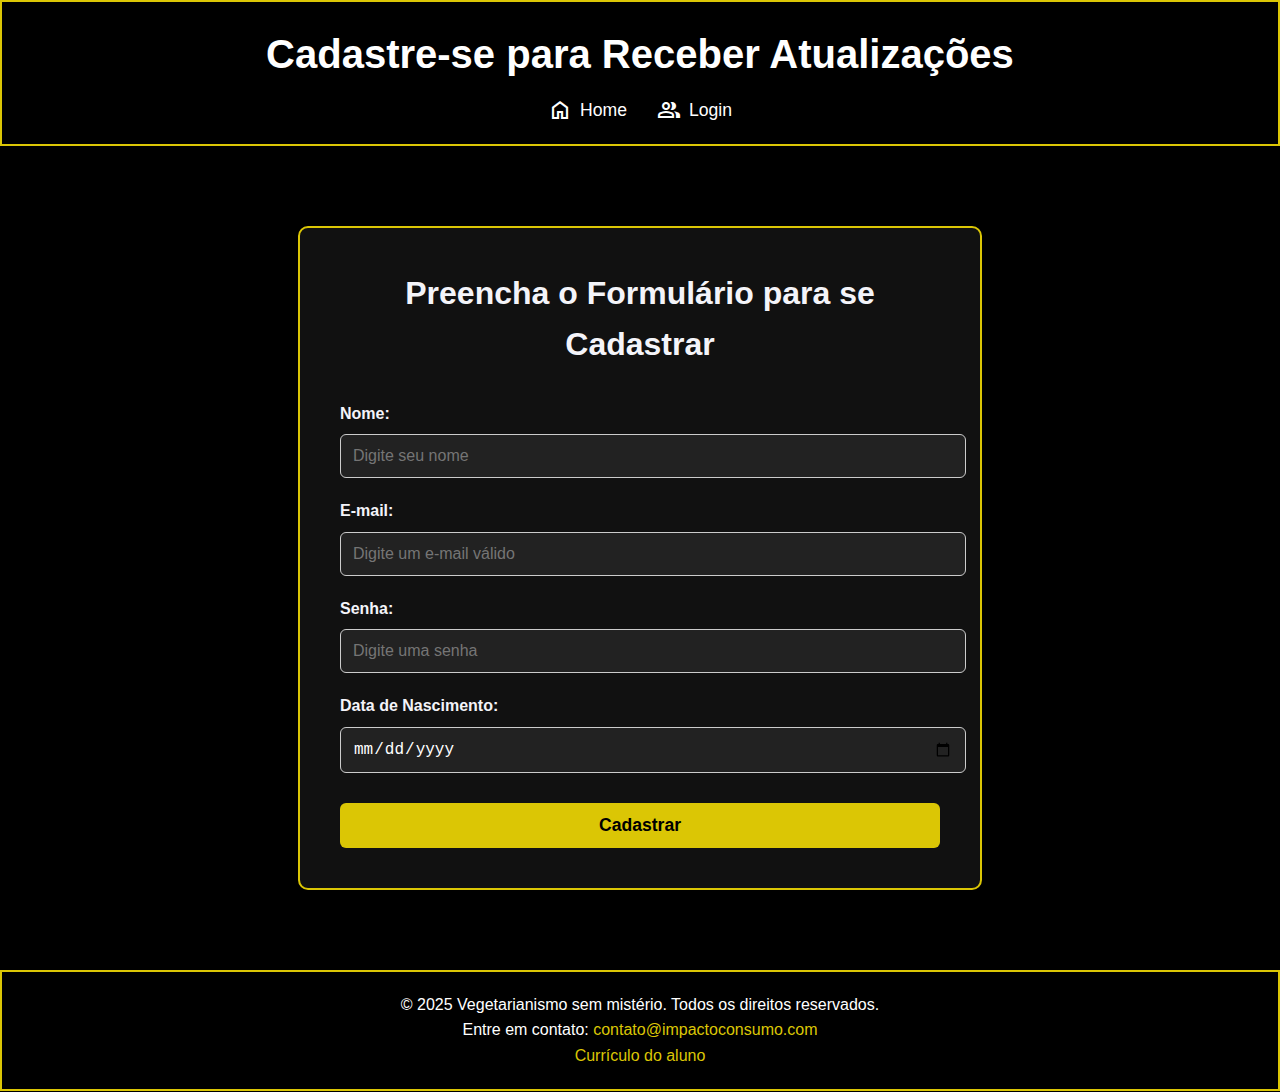
<file: cadastro.html>
<!DOCTYPE html>
<html lang="pt-br">
<head>
  <meta charset="UTF-8">
  <meta name="viewport" content="width=device-width, initial-scale=1.0">
  <link rel="stylesheet" href="https://fonts.googleapis.com/css2?family=Material+Symbols+Outlined&display=swap">
  <title>Cadastro</title>
  <link rel="stylesheet" href="css/styles.css">
</head>
<body>

  <header>
    <h1>Cadastre-se para Receber Atualizações</h1>
    <nav>
      <ul>
        <li> <span class="material-symbols-outlined">home</span> <a href="index.html">Home</a></li>
        <li> <span class="material-symbols-outlined">group</span> <a href="login.html">Login</a></li>
      </ul>
    </nav>
  </header>

  <main class="formulario">
    <section>
      <h2 class="formulario-titulo">Preencha o Formulário para se Cadastrar</h2>
      <form action="login.html" method="get">
        <label for="nome">Nome:</label>
        <input type="text" id="nome" name="nome" placeholder="Digite seu nome" required>

        <label for="email">E-mail:</label>
        <input type="email" id="email" name="email" placeholder="Digite um e-mail válido" required>

        <label for="senha">Senha:</label>
        <input type="password" id="senha" name="senha" placeholder="Digite uma senha" maxlength="15" required>

        <label for="data-nascimento">Data de Nascimento:</label>
        <input type="date" id="data-nascimento" name="data-nascimento" required>

        <button type="submit">Cadastrar</button>
      </form>
    </section>
  </main>

  <footer>
    <p class="paragrafo-rodape">&copy; 2025 Vegetarianismo sem mistério. Todos os direitos reservados.</p>
    <p class="paragrafo-rodape">Entre em contato: <a href="mailto:contato@impactoconsumo.com">contato@impactoconsumo.com</a></p>
    <p class="paragrafo-rodape"><a href="arquivos/Curriculo.pdf" target="_blank">Currículo do aluno</a></p>
  </footer>

</body>
</html>
</file>
<file: css/styles.css>
* {
    margin: 0;
    padding: 0;
    text-decoration: none;
}

a {
    color: #dbc605;
}

body {
    font-family: 'Arial', sans-serif;
    background-color: #000000;
    color: #f4f4f9;
    line-height: 1.6;
}

header {
    background-color: #000000;
    border: 2px solid #dbc605;
    color: white;
    padding: 20px;
    text-align: center;
    box-shadow: 0 4px 6px rgba(0, 0, 0, 0.1);
}

h1 {
    font-size: 2.5rem;
    margin-bottom: 10px;
}

main {
    display: flex;
    flex-direction: column;
}

.introducao {
    display: flex;
    justify-content: space-around;
    margin: 100px;
    border: 2px solid #dbc605;
    align-items: center;
}

.texto-introducao {
    margin-left: 100px;
    padding: 20px;
}

.introducao-imagem {
    margin-left: 40px;
    border: 2px solid #ffffff;
}

.principal {
    margin: 50px 250px 80px 250px;
    display: flex;
    flex-direction: column;
    align-items: center;
    text-align: center;
}

.subtitulo {
    font-family: "Bebas Neue", sans-serif;
    font-size: 3rem;
    margin-bottom: 30px;
}

.paragrafo {
    padding-bottom: 15px;
}

.imagem-paragrafo {
    margin: 100px 0 0 0;
}

nav ul {
    display: flex;
    justify-content: center;
    list-style-type: none;
}

nav ul li {
    display: flex;
    align-items: center; /* Alinha o ícone e o texto no cabeçalho */
    margin: 0 15px;
    font-size: 1.1rem;
}

nav ul li a {
    color: white;
    text-decoration: none;
    transition: color 0.3s;
    margin-left: 8px; /* Adiciona espaço entre o ícone e o texto */
}

nav ul li a:hover {
    color: #ffdd57;
}

nav ul li span {
    font-size: 1.5rem;
}

.principal-final {
    display: flex;
    align-items: center;
    margin:50px 300px 50px 300px;
    gap: 50px;
}

footer {
    background-color: #000000;
    border: 2px solid #dbc605;
    color: white;
    padding: 20px;
    text-align: center;
    box-shadow: 0 4px 6px rgba(0, 0, 0, 0.1);
}

.formulario {
    max-width: 600px;
    margin: 80px auto;
    padding: 40px;
    border: 2px solid #dbc605;
    border-radius: 10px;
    background-color: #111111;
    box-shadow: 0 4px 10px rgba(0, 0, 0, 0.6);
}

.formulario-titulo {
    text-align: center;
    font-size: 2rem;
    font-family: "Bebas Neue", sans-serif;
    margin-bottom: 30px;
}

form label {
    display: block;
    margin-top: 20px;
    font-weight: bold;
    color: #f4f4f9;
}

form input {
    width: 100%;
    padding: 12px;
    margin-top: 8px;
    border: 1px solid #ccc;
    border-radius: 6px;
    background-color: #222;
    color: white;
    font-size: 1rem;
    transition: border-color 0.3s;
}

form input:focus {
    border-color: #dbc605;
    outline: none;
}

form button {
    width: 100%;
    padding: 12px;
    margin-top: 30px;
    background-color: #dbc605;
    color: #000;
    font-weight: bold;
    font-size: 1.1rem;
    border: none;
    border-radius: 6px;
    cursor: pointer;
    transition: background-color 0.3s;
}

form button:hover {
    background-color: #f4e04d;
    color: #000;
}
</file>
